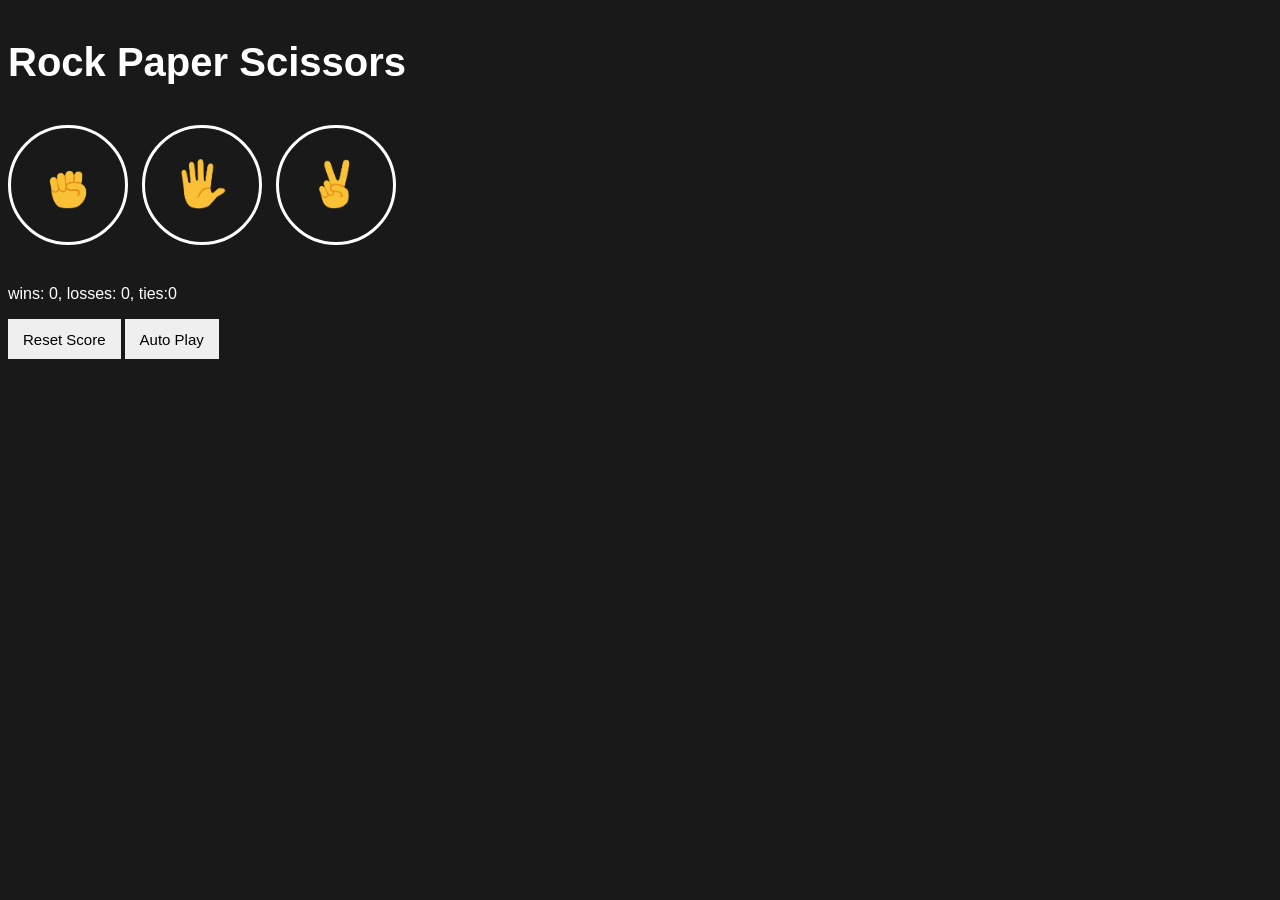
<file: index.html>
<!DOCTYPE html>
<html lang="eng">
    <head>
         <meta charset="UTF-8">
         <meta name="viewport" content="width=device-width, initial-scale=1.0">

        <title>Rock Paper Scissors</title>
       
        <link rel="stylesheet" href="style.css">

    </head>

    <body>

        <p class="heading">
            Rock Paper Scissors
        </p>
        
        <button class="move-button js-rock-button">
        <img class="move-icon" src="stone.png">
        </button>
        
        <button class="move-button js-paper-button">
        <img class="move-icon" src="paper.png">
        </button> 

        <button class="move-button js-scissor-button">
        <img class="move-icon" src="scissors.png">
        </button>

        <p class="js-result"></p>
        <p class="js-moves"></p>
        <p class="js-score"></p> 

        <button onclick="
        updateScoreElement();
        showResetConfirmation();
        " class="reset-button">Reset Score</button>

        <button class="auto-play-button js-auto-play-button">Auto Play</button>
        <p class="js-reset-confirmation"></p>

<script src="script.js"></script>  

    </body>
</html>
</file>
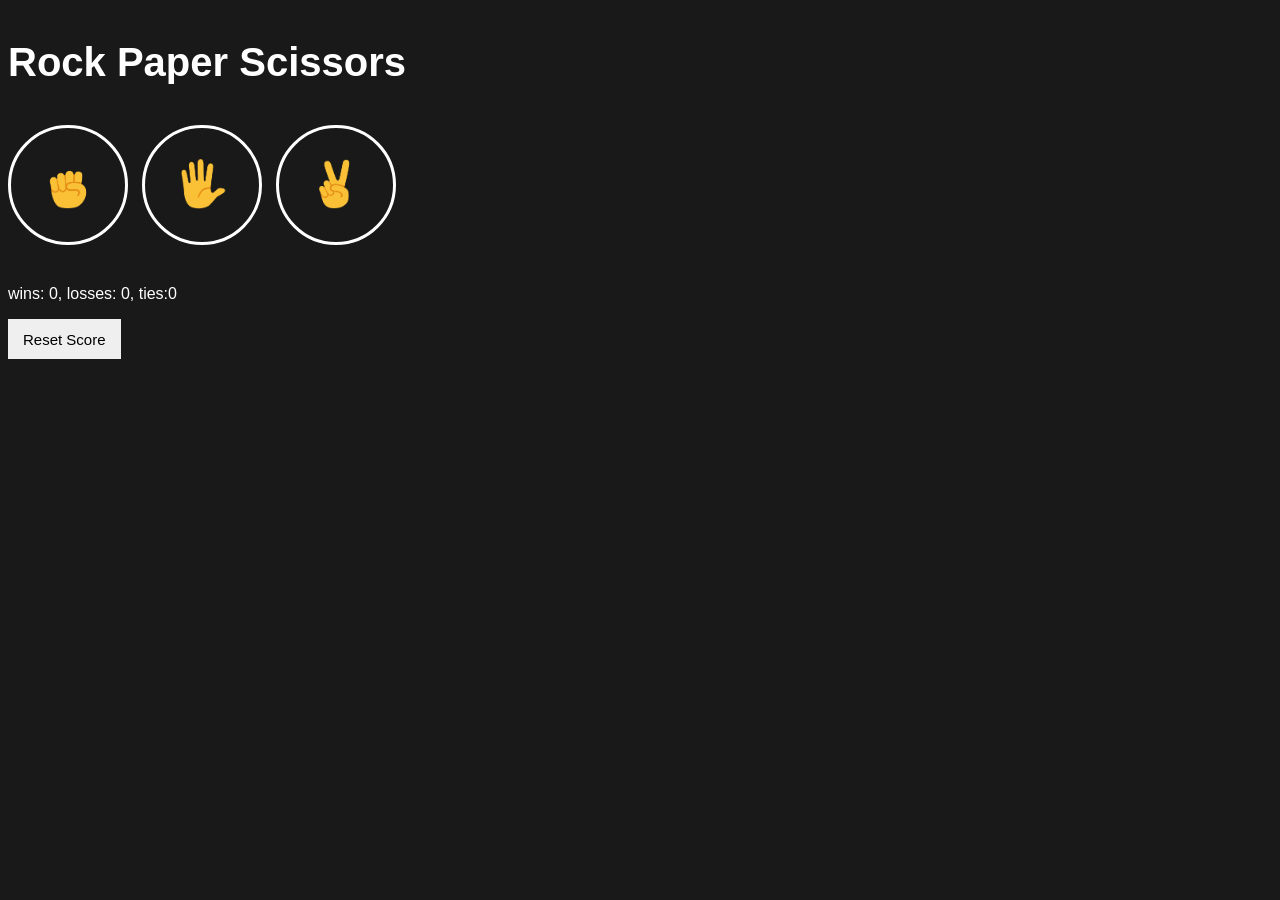
<file: 09-rock-papper-scissor.html>
<!DOCTYPE html>
<html lang="eng">
    <head>
         <meta charset="UTF-8">
         <meta name="viewport" content="width=device-width, initial-scale=1.0">

        <title>Rock Paper Scissors</title>
       
        <style>
            body{
                background-color: rgb(25,25,25);
            }

            .heading{
                color: white;
                font-family: Arial;
                font-weight: 700;
                font-size: 40px;
            }

            .move-button{
                background-color: rgb(25,25,25);
                margin-right: 10px;
                height: 120px;
                width: 120px;
                cursor: pointer;
                border: white solid;
                border-radius: 60px;
            }

            .move-icon{
                height: 50px;
            }

            .js-result{
                font-family: Arial;
                font-size: 25px;
                font-weight: bold;
                color: white;
            }

            .js-moves{
                font-family: Arial;
                color: white;
            }

            .js-score{
                margin-top: 40px;
                font-family: Arial;
                color: white;
            }

            .reset-button{
                height: 40px;
                font-size: 15px;
                border: none;
                cursor: pointer;
                padding: 8px 15px;
            }

        </style>

    </head>

    <body>

        <p class="heading">
            Rock Paper Scissors
        </p>
        
        <button onclick="
        playGame('rock');
        " class="move-button">
        <img class="move-icon" src="stone.png">
        </button>
        
        <button onclick="
        playGame('paper');
        " class="move-button">
        <img class="move-icon" src="paper.png">
        </button> 

        <button onclick="
        playGame('scissors');
        " class="move-button">
        <img class="move-icon" src="scissors.png">
        </button>

        <p class="js-result"></p>
        <p class="js-moves"></p>
        <p class="js-score"></p> 

        <button onclick="
        resetScore();
        updateScoreElement();
        " class="reset-button">Reset Score</button>

        
<script>

    let score = JSON.parse(localStorage.getItem('score')) || {
            wins: 0,
            losses: 0,
            ties: 0
        };

        updateScoreElement();

    /*if(!score){
        score = {
            wins: 0,
            losses: 0,
            ties: 0
        };
    }
    */
    

    function playGame(playmove){
        const computerMove = pickComputerMove();

        let result = '';

        if(playmove === 'rock'){
            if(computerMove === 'rock'){
                result = 'Tie';
            } else if (computerMove === 'paper'){
                result = 'You lose';
            } else if (computerMove === 'scissors'){
                result = 'You win';
            }
    }

    else if(playmove === 'paper'){
        if(computerMove === 'rock'){
                result = 'You win';
            } else if (computerMove === 'paper'){
                result = 'Tie';
            } else if (computerMove === 'scissors'){
                result = 'You lose';
            }
    }

    else if(playmove === 'scissors'){
        if(computerMove === 'rock'){
                result = 'You lose';
            } else if (computerMove === 'paper'){
                result = 'You win';
            } else if (computerMove === 'scissors'){
                result = 'Tie';
            }
    }

    if(result === 'You win'){
        score.wins += 1;
    } else if (result === 'You lose'){
        score.losses += 1;
    } else if (result === 'Tie'){
        score.ties += 1;
    }

    localStorage.setItem('score', JSON.stringify(score));

    updateScoreElement();

    document.querySelector('.js-result').innerHTML = result;

    document.querySelector('.js-moves').innerHTML = `You pick ${playmove} - Computer pick ${computerMove}.`;

    }

    function updateScoreElement(){
         document.querySelector('.js-score').innerHTML = `wins: ${score.wins}, losses: ${score.losses}, ties:${score.ties}`;
    }

    function pickComputerMove(){
        const randomNumber = Math.random();

        let computerMove = '';

        if(randomNumber >= 0 && randomNumber < 1/3){
            computerMove = 'rock';
        } else if (randomNumber >= 1/3 && randomNumber < 2/3){
            computerMove = 'paper';
        } else if (randomNumber >= 2/3 && randomNumber < 1){
            computerMove = 'scissors';
        }
        
        return computerMove;
         
        }

        function resetScore(){
            score.wins = 0;
            score.losses = 0;
            score.ties = 0; 
            localStorage.removeItem('score');
        }

</script>  

    </body>
</html>
</file>
<file: style.css>
body{
                background-color: rgba(25,25,25);
            }

            .heading{
                color: white;
                font-family: Arial;
                font-weight: 700;
                font-size: 40px;
            }

            .move-button{
                background-color: rgba(25,25,25);
                margin-right: 10px;
                height: 120px;
                width: 120px;
                cursor: pointer;
                border: white solid;
                border-radius: 60px;
                transition: 0.2s;
            }

            .move-icon{
                height: 50px;
            }

            .js-result{
                font-family: Arial;
                font-size: 25px;
                font-weight: bold;
                color: white;
            }

            .js-moves{
                font-family: Arial;
                color: white;
            }

            .js-score{
                margin-top: 40px;
                font-family: Arial;
                color: white;
            }

            .reset-button,.auto-play-button{
                height: 40px;
                font-size: 15px;
                border: none;
                cursor: pointer;
                padding: 8px 15px;
            }

            .script{
                background-color: rgb(46, 46, 46);
                font-family: Arial;
                color: white;
                margin-right: 300px;
                padding: 4px;
            }

            .confirmation-button-yes,.confirmation-button-no{
                padding: 4px 10px;
                font-family: Arial;
                font-size: 15px;
                cursor: pointer;
            }
</file>
